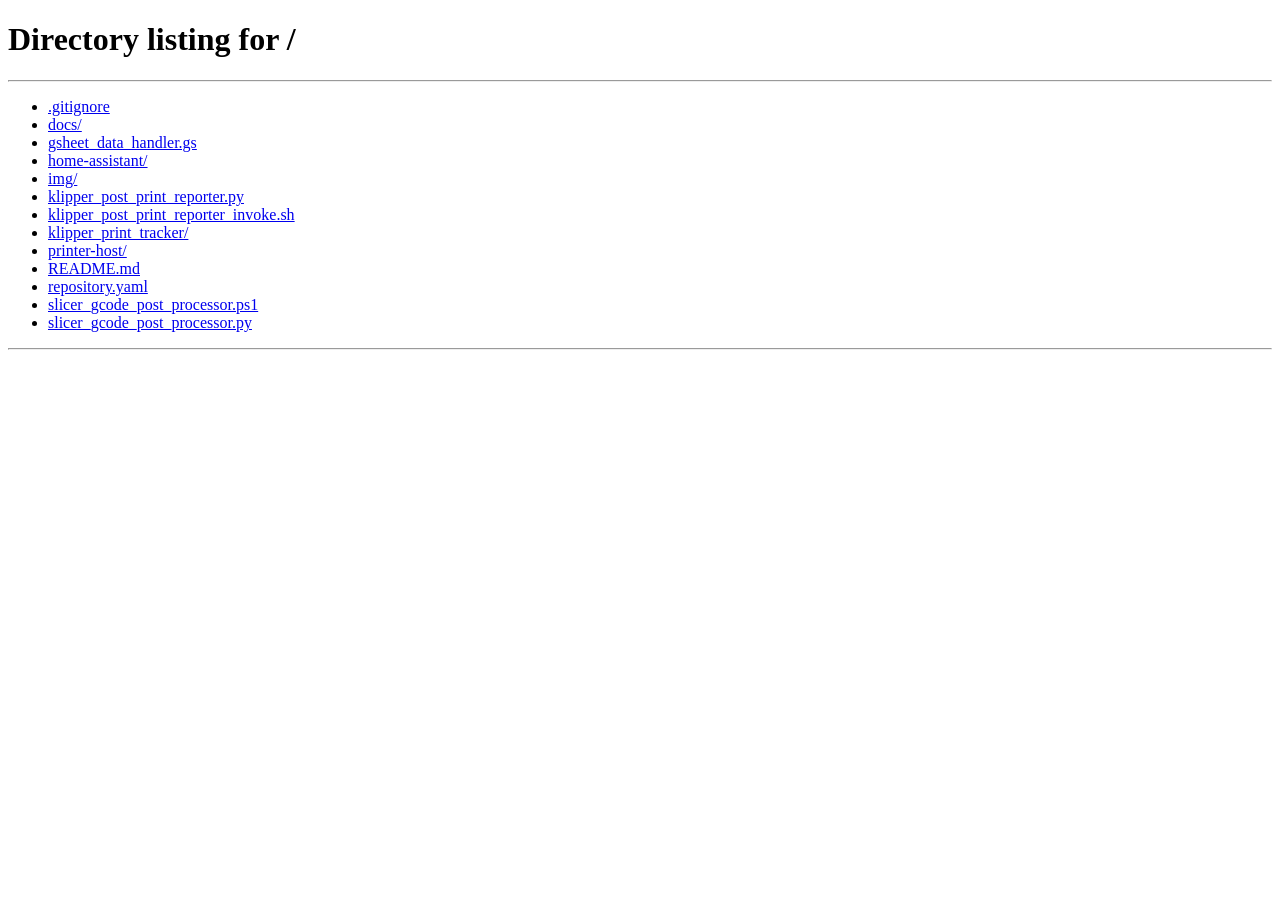
<file: klipper_print_tracker/dev/harness.html>
<!doctype html>
<html>
<head>
  <meta charset="utf-8">
  <title>Theme harness</title>
  <style>
    @font-face { font-family: Roboto; font-weight: 400; src: url(/dev-fonts/roboto-cyrillic-400-normal.woff2) format("woff2"); unicode-range: U+0301, U+0400-045F, U+0490-0491, U+04B0-04B1, U+2116; }
    @font-face { font-family: Roboto; font-weight: 500; src: url(/dev-fonts/roboto-cyrillic-500-normal.woff2) format("woff2"); unicode-range: U+0301, U+0400-045F, U+0490-0491, U+04B0-04B1, U+2116; }
    @font-face { font-family: Roboto; font-weight: 400; src: url(/dev-fonts/roboto-latin-400-normal.woff2) format("woff2"); unicode-range: U+0000-00FF, U+2000-206F; }
    @font-face { font-family: Roboto; font-weight: 500; src: url(/dev-fonts/roboto-latin-500-normal.woff2) format("woff2"); unicode-range: U+0000-00FF, U+2000-206F; }
    html, body { margin: 0; height: 100%; background: var(--primary-background-color); }
    iframe { display: block; width: 100%; height: 100%; border: 0; }
  </style>
  <script>
    // The same values HA's frontend sets on <html>, from src/resources/theme/color.
    const BASE = {
      "--accent-color": "#ff9800", "--success-color": "#43a047", "--warning-color": "#ffa600",
      "--error-color": "#db4437", "--info-color": "#039be5", "--state-icon-color": "#44739e",
      "--ha-font-family-body": "Roboto, Noto, sans-serif", "--ha-font-family-code": "monospace",
    };
    const THEMES = {
      light: { "--primary-color": "#009ac7", "--primary-background-color": "#fafafa", "--secondary-background-color": "#e5e5e5",
        "--card-background-color": "#ffffff", "--primary-text-color": "#141414", "--secondary-text-color": "#5e5e5e",
        "--disabled-text-color": "#bdbdbd", "--divider-color": "rgba(0, 0, 0, 0.12)", "--outline-color": "rgba(0, 0, 0, 0.12)",
        "--app-header-background-color": "#ffffff", "--app-header-text-color": "#141414", "--app-header-border-bottom": "1px solid rgba(0, 0, 0, 0.12)" },
      dark: { "--primary-color": "#009ac7", "--primary-background-color": "#111111", "--secondary-background-color": "#282828",
        "--card-background-color": "#1c1c1c", "--primary-text-color": "#e1e1e1", "--secondary-text-color": "#9b9b9b",
        "--disabled-text-color": "#6f6f6f", "--divider-color": "rgba(225, 225, 225, 0.12)", "--outline-color": "rgba(225, 225, 225, 0.12)",
        "--app-header-background-color": "#1c1c1c", "--app-header-text-color": "#e1e1e1", "--app-header-border-bottom": "1px solid rgba(225, 225, 225, 0.12)" },
      custom: { "--primary-color": "#7b1fa2", "--primary-background-color": "#1a1423", "--secondary-background-color": "#2e2440",
        "--card-background-color": "#241b31", "--primary-text-color": "#efe7f7", "--secondary-text-color": "#a999bd",
        "--disabled-text-color": "#6f6080", "--divider-color": "rgba(239, 231, 247, 0.14)", "--outline-color": "rgba(239, 231, 247, 0.14)",
        "--app-header-background-color": "#2e2440", "--app-header-text-color": "#efe7f7", "--app-header-border-bottom": "none",
        "--ha-card-border-radius": "20px", "--success-color": "#26a69a" },
    };
    function applyTheme(name) {
      const root = document.documentElement;
      for (const key of [...root.style]) root.style.removeProperty(key);
      for (const [key, value] of Object.entries({ ...BASE, ...THEMES[name] })) root.style.setProperty(key, value);
      root.style.colorScheme = name === "light" ? "light" : "dark";
    }
    applyTheme(new URLSearchParams(location.search).get("theme") || "dark");
  </script>
</head>
<body>
  <script>
    // Starts on the same hash as the harness, for screenshots of a given page.
    const frame = document.createElement("iframe");
    frame.src = `/${location.hash}`;
    document.body.append(frame);
  </script>
</body>
</html>
</file>
